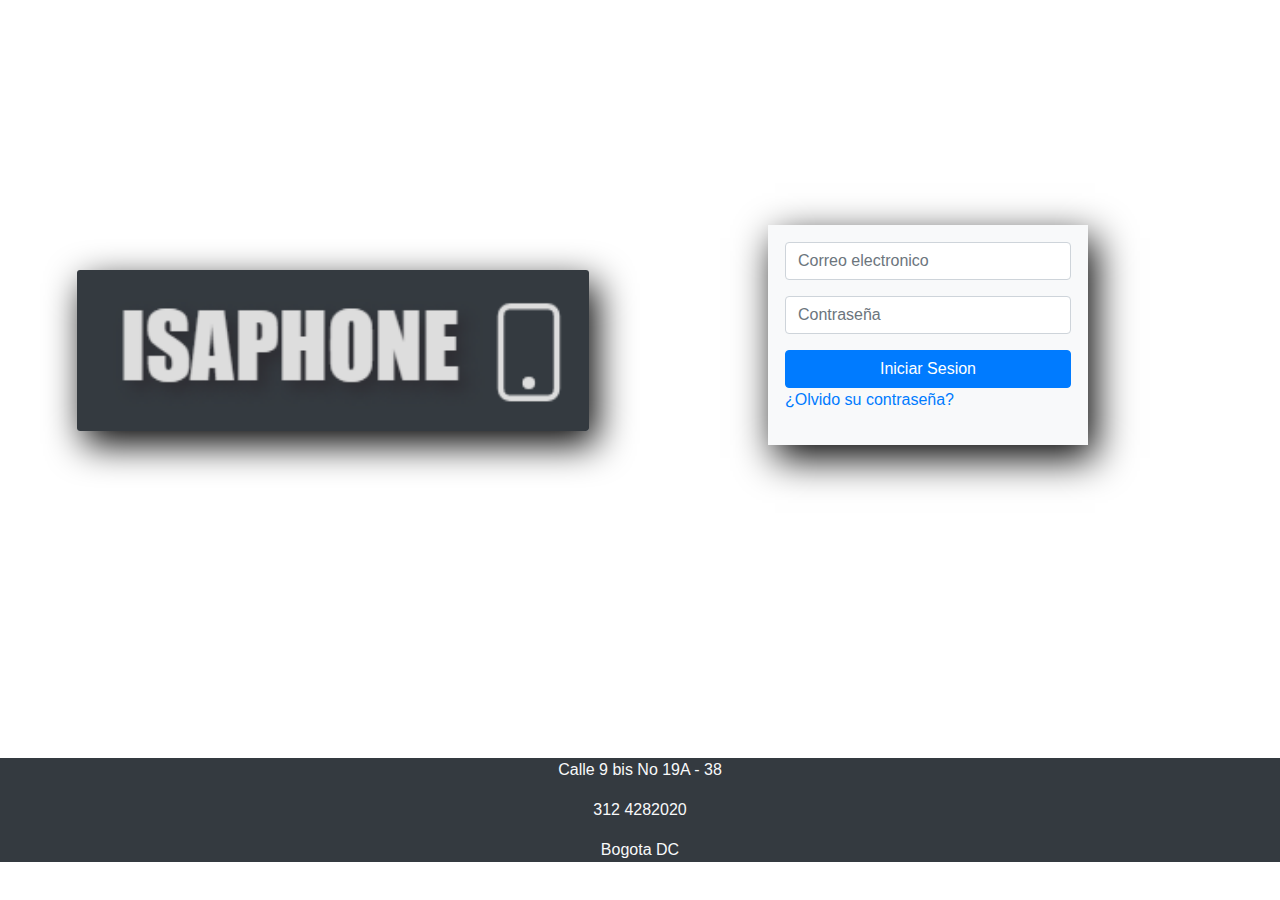
<file: inicio.html>
<!DOCTYPE html>
<html lang="en">
<head>
    <meta charset="UTF-8">
    <meta http-equiv="X-UA-Compatible" content="IE=edge">
    <meta name="viewport" content="width=device-width, initial-scale=1.0">
    <title>Document</title>
    <link rel="stylesheet" href="css/bootstrap.min.css">
	<link rel="stylesheet" href="css/styles-login.css">
</head>
<body>
    <div class="container-fluid">
        <div>
            <img src="img/logo.png" alt="" class="logo_login">
        <form class="col-3 texto-n login bg-light">
            <div class="form-group">
              <input type="email" class="form-control" id="exampleInputEmail1" aria-describedby="emailHelp" placeholder="Correo electronico">
            </div>
            <div class="form-group">
              <input type="password" class="form-control" id="exampleInputPassword1" placeholder="Contraseña">
            </div>
            <button type="submit" class="btn btn-primary button_login" target="area-trabajo">Iniciar Sesion</button>
            <p><a href="#" class="button_login">¿Olvido su contraseña?</a></p>
          </form>
          
        </div>




<!-- pie de pagina -->
          <footer>
            <div class="bg-dark ">
                <p class="text-light text-center texto">Calle 9 bis No 19A - 38</p>
                <p class="text-light text-center texto p-0">312 4282020</p>
                <p class="text-light text-center texto">Bogota DC</p>
            </div>
    </div>
    

    <script src="js/jquery.slim.min.js"></script>	
	<script src="js/popper.min.js"></script>	
	<script src="js/bootstrap.js"></script>	

</body>
</html>
</file>
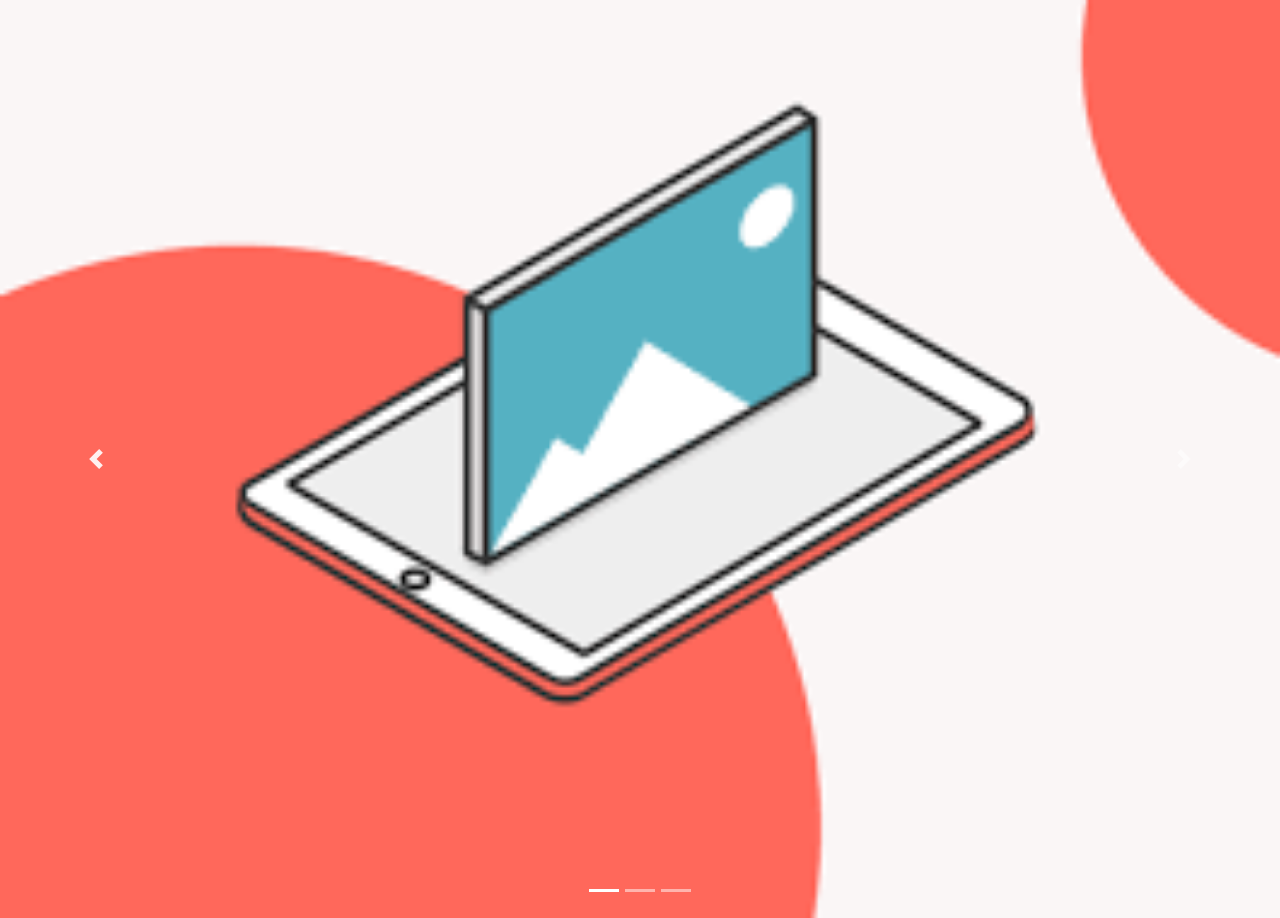
<file: modules/0_mains/admin-main.html>
<!DOCTYPE html>
<html lang="en">
<head>
    <meta charset="UTF-8">
    <meta http-equiv="X-UA-Compatible" content="IE=edge">
    <meta name="viewport" content="width=device-width, initial-scale=1.0">
    <title>Document</title>
    <link rel="stylesheet" href="../../css/bootstrap.min.css">
	<link rel="stylesheet" href="../../css/styles-dashboard.css">
</head>
<body>
    <div id="carouselExampleIndicators" class="carousel slide" data-ride="carousel">
        <ol class="carousel-indicators">
          <li data-target="#carouselExampleIndicators" data-slide-to="0" class="active"></li>
          <li data-target="#carouselExampleIndicators" data-slide-to="1"></li>
          <li data-target="#carouselExampleIndicators" data-slide-to="2"></li>
        </ol>
        <div class="carousel-inner">
          <div class="carousel-item active">
            <img src="../../img/descarga.png" class="d-block w-100" alt="...">
          </div>
          <div class="carousel-item">
            <img src="../../img/girasoles-978x652.jpg" class="d-block w-100" alt="...">
          </div>
          <div class="carousel-item">
            <img src="../../img/images.jfif" class="d-block w-100" alt="...">
          </div>
        </div>
        <button class="carousel-control-prev" type="button" data-target="#carouselExampleIndicators" data-slide="prev">
          <span class="carousel-control-prev-icon" aria-hidden="true"></span>
          <span class="sr-only">Previous</span>
        </button>
        <button class="carousel-control-next" type="button" data-target="#carouselExampleIndicators" data-slide="next">
          <span class="carousel-control-next-icon" aria-hidden="true"></span>
          <span class="sr-only">Next</span>
        </button>
      </div>
</body>
<footer>
  
    <script src="../../js/jquery.slim.min.js"></script>	
	<script src="../../js/popper.min.js"></script>	
	<script src="../../js/bootstrap.js"></script>	
</footer>
</html>
</file>
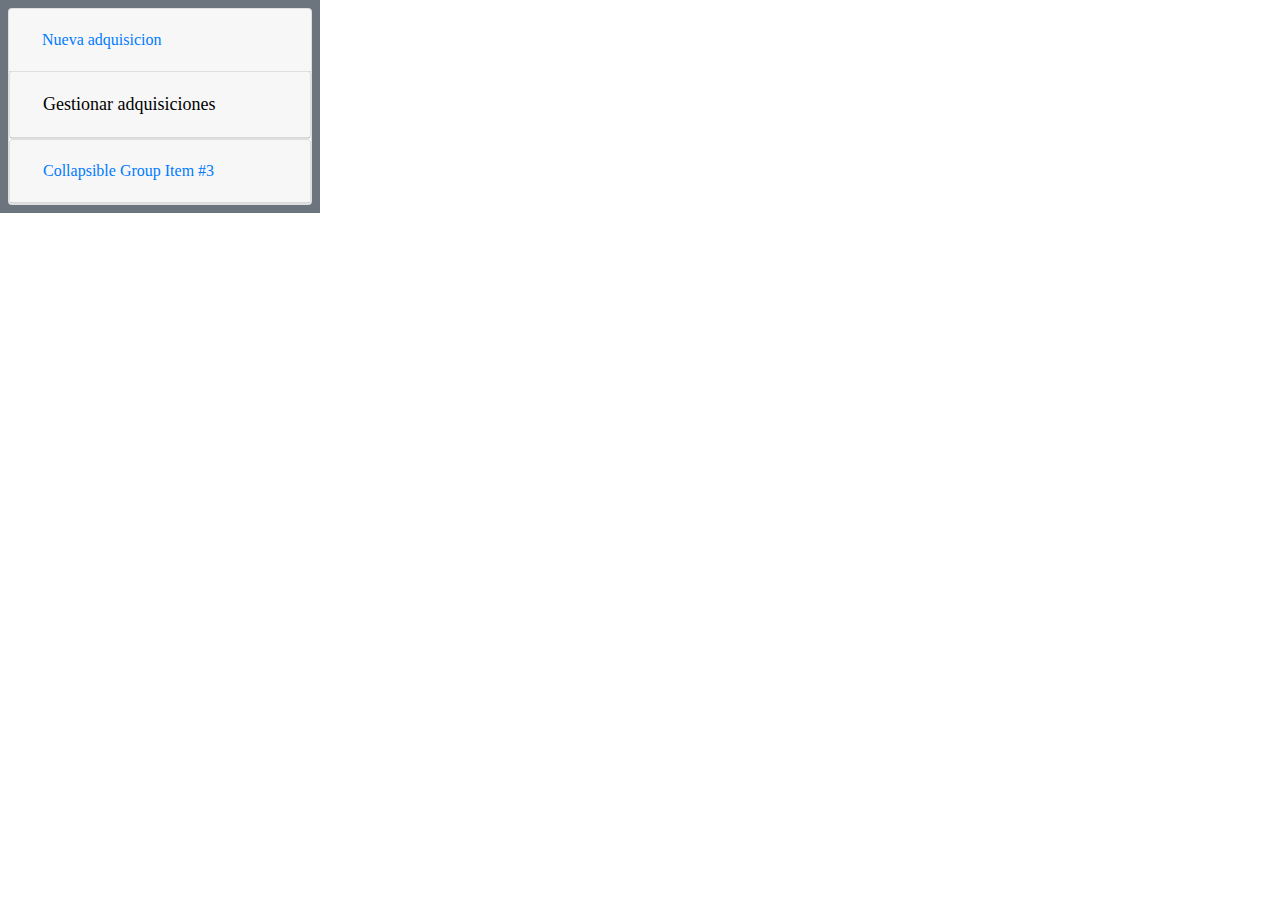
<file: modules/adquisiciones/nueva_adq.html>
<!DOCTYPE html>
<html lang="en">
<head>
    <meta charset="UTF-8">
    <meta http-equiv="X-UA-Compatible" content="IE=edge">
    <meta name="viewport" content="width=device-width, initial-scale=1.0">
    <title>Document</title>
    <link rel="stylesheet" href="../../css/bootstrap.min.css">
	<link rel="stylesheet" href="../../css/styles-dashboard.css">
</head>
<body>
    <section>
        <aside class="col-3 p-2 bg-secondary text-light texto-n"><div class="accordion" id="accordionExample">
            <div class="card">
              <div class="card-header" id="headingOne">
                <h2 class="mb-0">
                  <button class="btn btn-link btn-block text-left " type="button" data-toggle="collapse"  aria-expanded="true" aria-controls="collapseOne">
                    Nueva adquisicion
                  </button>
                </h2>
              </div>
          
              
            <div class="card">
              <div class="card-header" id="headingTwo">
                <h2 class="mb-0">
                  <button class="btn btn-link btn-block text-left collapsed texto-n" type="button" data-toggle="collapse" data-target="#collapseTwo" aria-expanded="false" aria-controls="collapseTwo">
                    Gestionar adquisiciones
                  </button>
    
                </h2>
              </div>
              <div id="collapseTwo" class="collapse" aria-labelledby="headingTwo" data-parent="#accordionExample">
                <div class="card-body">
                  Some placeholder content for the second accordion panel. This panel is hidden by default.
                </div>
              </div>
            </div>
            <div class="card">
              <div class="card-header" id="headingThree">
                <h2 class="mb-0">
                  <button class="btn btn-link btn-block text-left collapsed" type="button" data-toggle="collapse" data-target="#collapseThree" aria-expanded="false" aria-controls="collapseThree">
                    Collapsible Group Item #3
                  </button>
                </h2>
              </div>
              <div id="collapseThree" class="collapse" aria-labelledby="headingThree" data-parent="#accordionExample">
                <div class="card-body">
                  And lastly, the placeholder content for the third and final accordion panel. This panel is hidden by default.
                </div>
              </div>
            </div>
          </div>
        </aside>
    </section>
    
   
    




    <script src="../../js/jquery.slim.min.js"></script>	
	<script src="../../js/popper.min.js"></script>	
	<script src="../../js/bootstrap.js"></script>
</body>
</html>
</file>
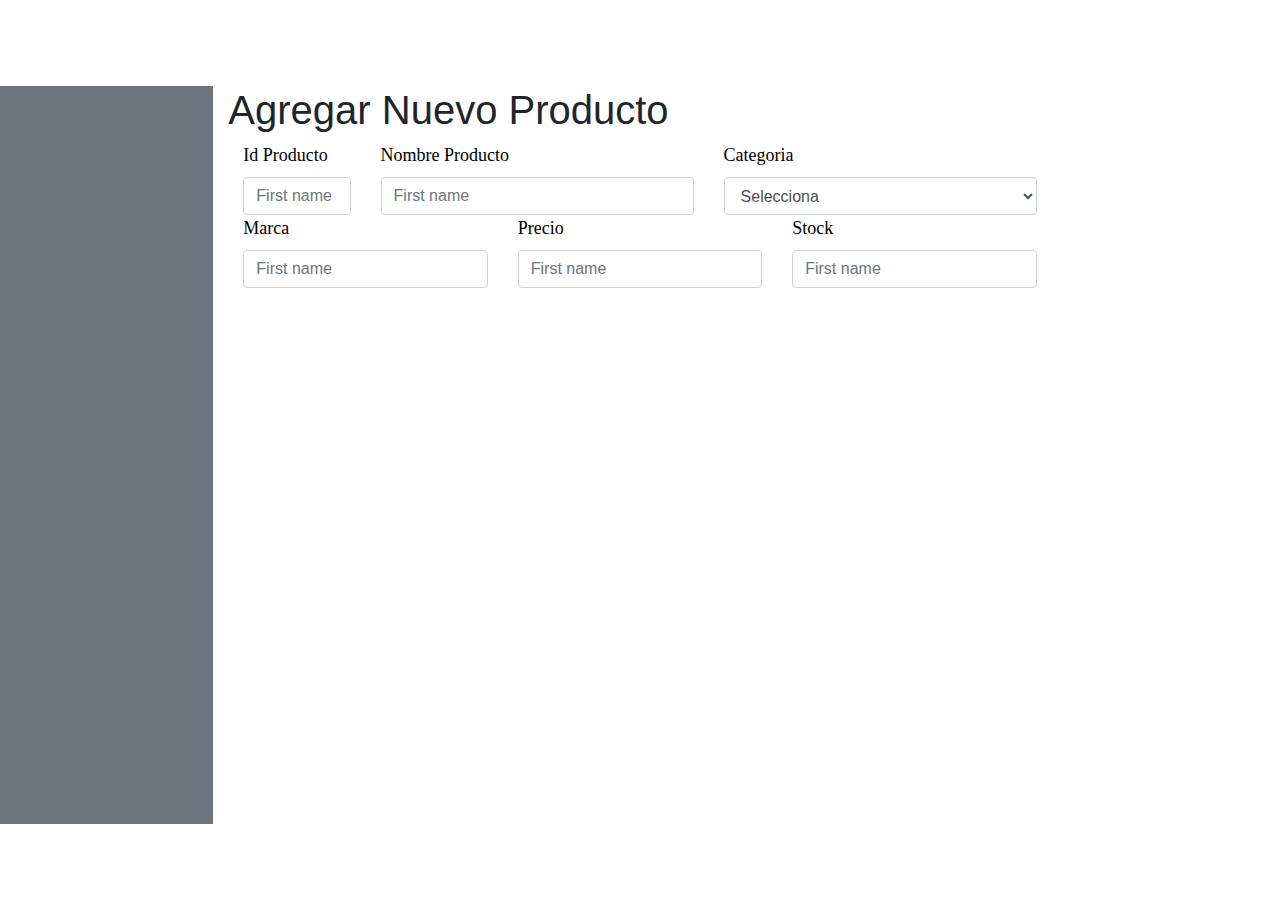
<file: modules/productos/nuev_prod.html>
<!DOCTYPE html>
<html lang="en">
<head>
    <meta charset="UTF-8">
    <meta http-equiv="X-UA-Compatible" content="IE=edge">
    <meta name="viewport" content="width=device-width, initial-scale=1.0">
    <title>Document</title>
    <link rel="stylesheet" href="../../css/bootstrap.min.css">
	<link rel="stylesheet" href="../../css/styles-dashboard.css">
</head>
<body>
    <section class="row">
        <!-- Panel lateral -->
		<aside class="col-2 p-2 bg-secondary text-light">
		</aside>
		<!-- Contenido -->
		<div class="col-8 ">
			<h1 class="tex">Agregar Nuevo Producto</h1>
			<form>
				<div class="row">
					<div class="col-2">
						<label class="texto-n" for="exampleFormControlInput1">Id Producto</label>
						<input type="text" class="form-control" placeholder="First name">
					</div>
					<div class="col-5">
						<label class="texto-n" for="exampleFormControlInput1">Nombre Producto</label>
						<input type="text" class="form-control" placeholder="First name">
					</div>
					<div class="col-5">
						<label class="texto-n" for="exampleFormControlInput1">Categoria</label>
						<select id="inputState" class="form-control">
							<option selected>Selecciona</option>
							<option>Celulares</option>
							<option>Tablets</option>
							<option>Accesorios celular</option>
							<option>Accesorios computador</option>
							<option>Audifonos</option>
						  </select>
					</div>
					
					<div class="col-4">
						<label class="texto-n" for="exampleFormControlInput1">Marca</label>
						<input type="text" class="form-control" placeholder="First name">
					</div>
					<div class="col-4">
						<label class="texto-n" for="exampleFormControlInput1">Precio</label>
						<input type="text" class="form-control" placeholder="First name">
					</div>
					<div class="col-4">
						<label class="texto-n" for="exampleFormControlInput1">Stock</label>
						<input type="text" class="form-control" placeholder="First name">
					</div>
				</div>
			</form>
		</div>
        <aside class="fondo col p-2  text-light">
		</aside>
    </section>
    

		



    <script src="../../js/jquery.slim.min.js"></script>	
	<script src="../../js/popper.min.js"></script>	
	<script src="../../js/bootstrap.js"></script>
</body>
</html>
</file>
<file: css/styles-login.css>
.container-fluid{
    padding: 0;
}

/* inicio de sesion */
.login{
    padding: 17px;
    position: absolute;
    top: 25%;
    left: 60%;
    box-shadow: 7px 13px 37px rgb(0, 0, 0);
}

.logo_login{
    border-radius: 3px;
    width: 40%;
    position: absolute;
    top: 30%;
    left: 6%;
    box-shadow: 7px 13px 37px rgb(0, 0, 0);
}

.button_login{
    width: 100%;
}

/* footer */
footer {
    height: 8vh;
    width: 100%;
    position: absolute;
    top: 84.2%;
}
</file>
<file: css/styles-dashboard.css>
/* pagina inicio */

*{
    margin: 0;
    padding: 0;
    box-sizing: border-box;
}
.container-fluid{
    padding: 0;
}
.row{
    
    margin: 0;
    padding: 0;
}



main.iframe{
    width: 100%;
    height: 100%;
    border: 0ch;
}

/* seccion principal */
section.row{
    height: 91.5vh;
    padding-top: 86px;
}
/* navegador */
nav{
    height: 20px;
}

.nav {
    display: flex;
    justify-content: space-between;
   
}
.nav-link {
    color: rgb(199, 195, 209);
    text-decoration: none;
}
.logo {
    font-size: 30 px;
    font-weight: bold;
    padding: 0 40px;
    line-height: 80px;
    size: 5px;
}
.nav-menu{
    display: flex;
    margin-right: 40px;
    list-style: none;
    
    }
.nav-menu-item{
    font-size: 18px;
    margin:0 10px ;
    line-height: 70px;
    text-transform: uppercase;
    align-items: flex-end;
}
.nav-menu-link {
    padding: 8 px 12px;
    border-radius: 3px;
   
}
.nav-menu-link:hover{
    background-color: rgb(243, 243, 249);
    transition: 0.3s

}
.texto {
    color: rgb(255, 255, 255);
    font-family:fantasy;
  }

.texto-n {
    color: rgb(0, 0, 0);
    font-family:fantasy;
    font-size: 18px;
  }

button.texto{
    font-size: 18px;
}

.logo{
    width:fit-content;
}
/* footer */
footer {
    height: 8vh;
    width: 100%;
    position: absolute;
    top: 85%;
}
</file>
